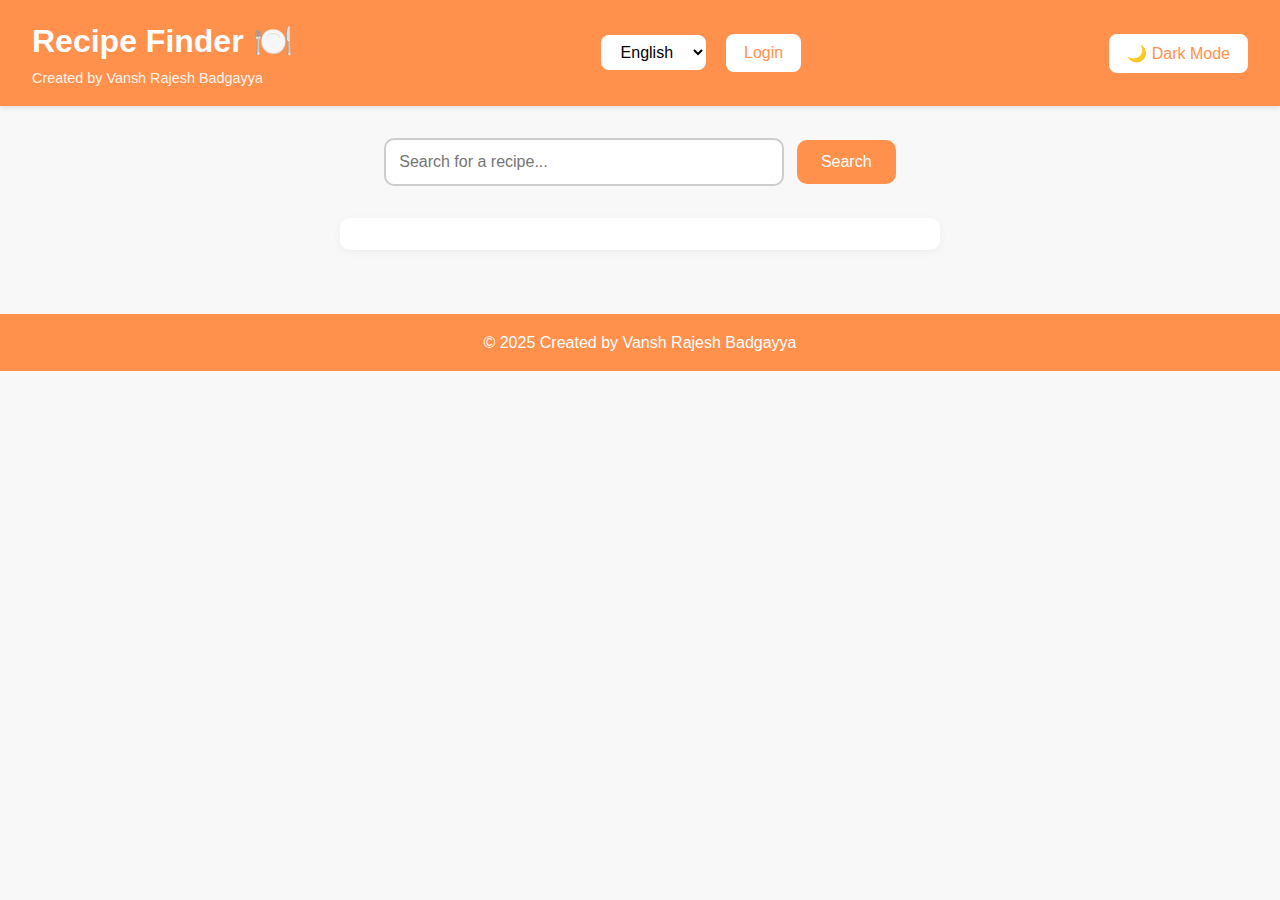
<file: index.html>
<!DOCTYPE html>
<html lang="en">
<head>
  <meta charset="UTF-8" />
  <meta name="viewport" content="width=device-width, initial-scale=1.0" />
  <title>Recipe Finder - Multilingual</title>
  <link rel="stylesheet" href="style.css" />
</head>
<body>
  <header>
    <div>
      <h1>Recipe Finder 🍽️</h1>
      <p class="creator-name">Created by Vansh Rajesh Badgayya</p>
    </div>

    <div>
      <select id="languageSelect">
        <option value="en">English</option>
        <option value="hi">Hindi</option>
        <!-- Add more languages -->
      </select>
      <button id="loginBtn">Login</button>
    </div>

    <button id="toggleDarkMode">🌙 Dark Mode</button>

  </header>

  <main>
    <input type="text" id="searchInput" placeholder="Search for a recipe..." />
    <button onclick="searchRecipe()">Search</button>
    <section id="results"></section>
  </main>

  <!-- Login Popup -->
  <div class="login-popup" id="loginPopup">
    <h2>Login</h2>
    <input type="text" id="username" placeholder="Username">
    <input type="password" id="password" placeholder="Password">
    <button onclick="login()">Submit</button>
    <button onclick="document.getElementById('loginPopup').style.display='none'">Close</button>
    <p id="loginMessage"></p>
  </div>

  <footer>
    <p>© 2025 Created by Vansh Rajesh Badgayya</p>
  </footer>

  <script src="script.js"></script>
  
</body>

</html>
</file>
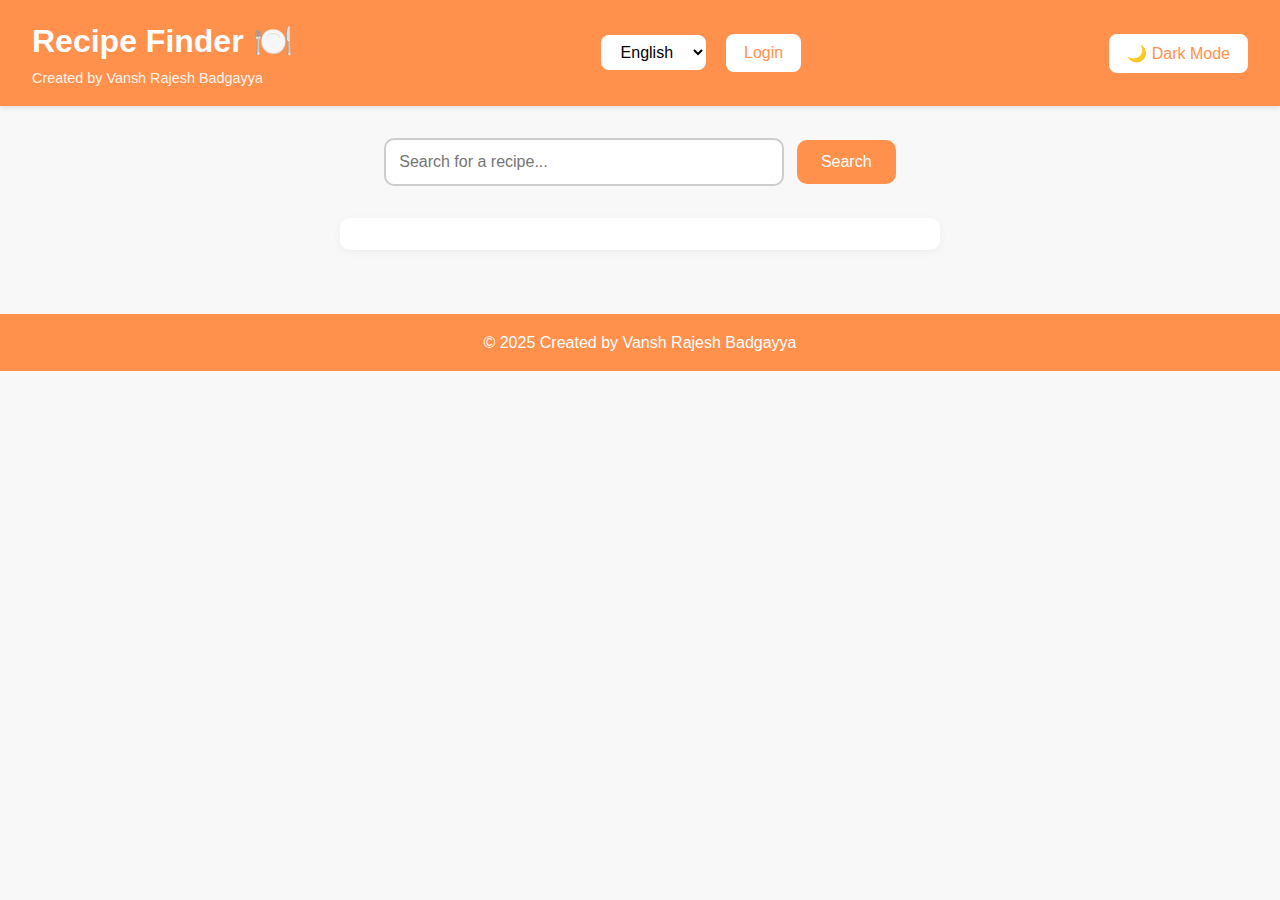
<file: B.HTML>
<!DOCTYPE html>
<html lang="en">
<head>
  <meta charset="UTF-8" />
  <meta name="viewport" content="width=device-width, initial-scale=1.0" />
  <title>Recipe Finder - Multilingual</title>
  <link rel="stylesheet" href="style.css" />
</head>
<body>
  <header>
    <div>
      <h1>Recipe Finder 🍽️</h1>
      <p class="creator-name">Created by Vansh Rajesh Badgayya</p>
    </div>

    <div>
      <select id="languageSelect">
        <option value="en">English</option>
        <option value="hi">Hindi</option>
        <!-- Add more languages -->
      </select>
      <button id="loginBtn">Login</button>
    </div>

    <button id="toggleDarkMode">🌙 Dark Mode</button>

  </header>

  <main>
    <input type="text" id="searchInput" placeholder="Search for a recipe..." />
    <button onclick="searchRecipe()">Search</button>
    <section id="results"></section>
  </main>

  <!-- Login Popup -->
  <div class="login-popup" id="loginPopup">
    <h2>Login</h2>
    <input type="text" id="username" placeholder="Username">
    <input type="password" id="password" placeholder="Password">
    <button onclick="login()">Submit</button>
    <button onclick="document.getElementById('loginPopup').style.display='none'">Close</button>
    <p id="loginMessage"></p>
  </div>

  <footer>
    <p>© 2025 Created by Vansh Rajesh Badgayya</p>
  </footer>

  <script src="script.js"></script>
  
</body>
</html>
</file>
<file: style.css>
/* Reset and base styles */
* {
  box-sizing: border-box;
  margin: 0;
  padding: 0;
}

body {
  font-family: 'Segoe UI', Tahoma, Geneva, Verdana, sans-serif;
  background-color: #f8f8f8;
  color: #333;
  line-height: 1.6;
}

/* Header styling */
header {
  background-color: #ff914d;
  color: white;
  padding: 1rem 2rem;
  display: flex;
  justify-content: space-between;
  align-items: center;
  flex-wrap: wrap;
  box-shadow: 0 2px 5px rgba(0,0,0,0.1);
}

header h1 {
  font-size: 2rem;
}

.creator-name {
  font-size: 0.9rem;
  opacity: 0.9;
}

/* Header controls */
header select, header button {
  margin-left: 1rem;
  padding: 0.5rem 1rem;
  border: none;
  border-radius: 8px;
  font-size: 1rem;
  cursor: pointer;
}

header select {
  background-color: white;
}

header button {
  background-color: white;
  color: #ff914d;
  border: 2px solid white;
  transition: all 0.3s ease;
}

header button:hover {
  background-color: #ff914d;
  color: white;
  border: 2px solid white;
}

/* Main section */
main {
  padding: 2rem;
  text-align: center;
}

#searchInput {
  width: 60%;
  max-width: 400px;
  padding: 0.8rem;
  border: 2px solid #ccc;
  border-radius: 10px;
  font-size: 1rem;
  margin-right: 0.5rem;
}

main button {
  padding: 0.8rem 1.5rem;
  font-size: 1rem;
  background-color: #ff914d;
  color: white;
  border: none;
  border-radius: 10px;
  cursor: pointer;
  transition: background-color 0.3s;
}

main button:hover {
  background-color: #e67e22;
}

/* Search results */
#results {
  margin-top: 2rem;
  padding: 1rem;
  background-color: white;
  border-radius: 10px;
  box-shadow: 0 2px 10px rgba(0,0,0,0.05);
  max-width: 600px;
  margin-left: auto;
  margin-right: auto;
}

/* Login popup */
.login-popup {
  display: none;
  position: fixed;
  top: 20%;
  left: 50%;
  transform: translateX(-50%);
  background-color: white;
  border-radius: 12px;
  padding: 2rem;
  box-shadow: 0 5px 15px rgba(0,0,0,0.2);
  z-index: 1000;
  width: 300px;
  text-align: center;
}

.login-popup input {
  width: 90%;
  padding: 0.8rem;
  margin: 0.5rem 0;
  font-size: 1rem;
  border: 2px solid #ccc;
  border-radius: 10px;
}

.login-popup button {
  padding: 0.7rem 1.2rem;
  margin: 0.5rem;
  background-color: #ff914d;
  color: white;
  border: none;
  border-radius: 8px;
  cursor: pointer;
  transition: background-color 0.3s;
}

.login-popup button:hover {
  background-color: #e67e22;
}

#loginMessage {
  margin-top: 1rem;
  color: red;
}

/* Footer */
footer {
  background-color: #ff914d;
  color: white;
  text-align: center;
  padding: 1rem;
  margin-top: 2rem;
}

/* Responsive */
@media (max-width: 600px) {
  header {
    flex-direction: column;
    align-items: flex-start;
  }

  #searchInput {
    width: 100%;
    margin-bottom: 1rem;
  }

  main button {
    width: 100%;
  }

  .login-popup {
    width: 90%;
  }
}

/* Dark mode styles */
body.dark-mode {
  background-color: #121212;
  color: #e0e0e0;
}

body.dark-mode header,
body.dark-mode footer {
  background-color: #1f1f1f;
  color: #fff;
}

body.dark-mode input,
body.dark-mode select,
body.dark-mode button,
body.dark-mode .login-popup {
  background-color: #222;
  color: white;
  border-color: #444;
}

body.dark-mode #results {
  background-color: #1f1f1f;
  color: #e0e0e0;
}
</file>
